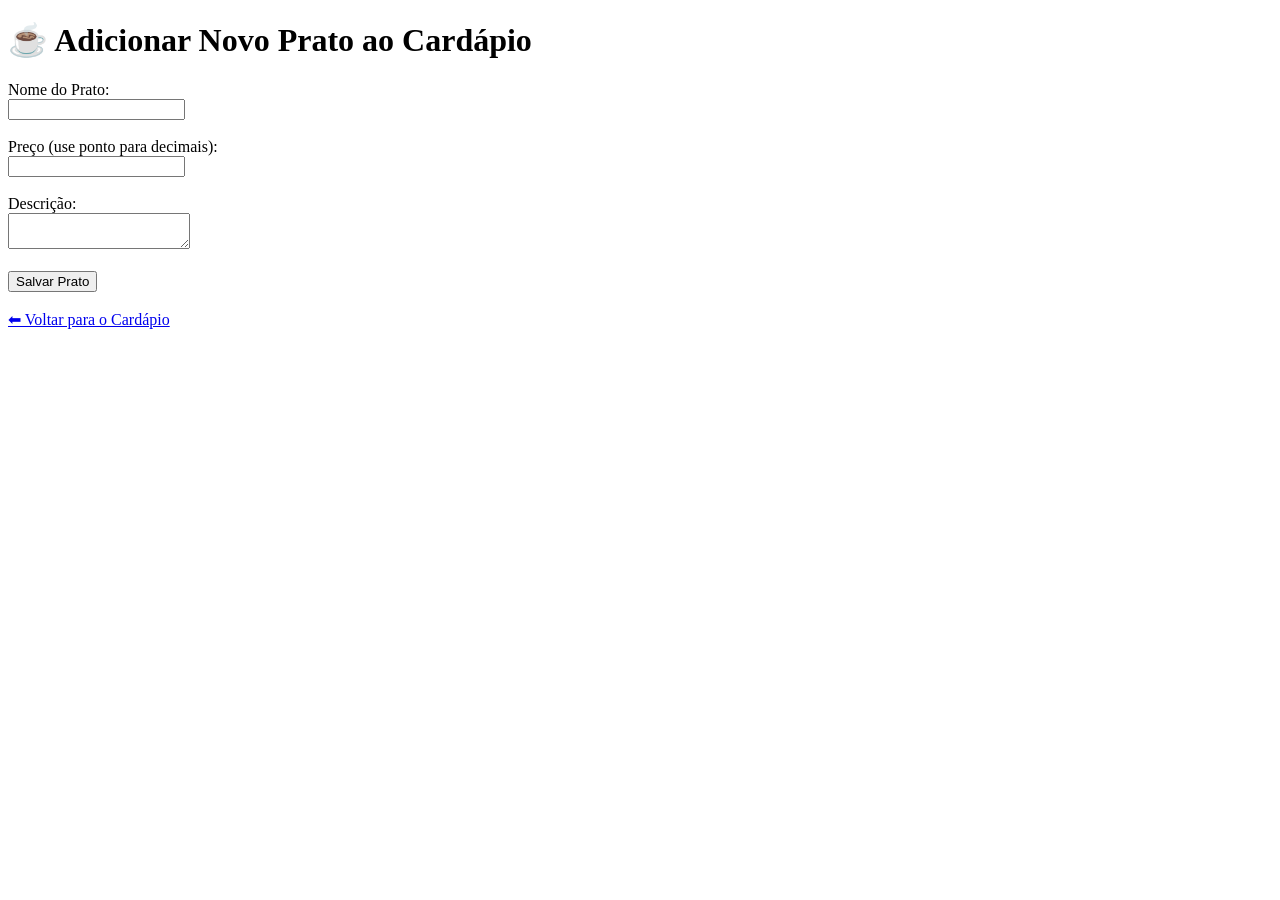
<file: templates/adicionar_prato.html>
<!DOCTYPE html>
<html lang="pt-br">
<head>
    <meta charset="UTF-8">
    <title>Novo Prato - Coffee Shop Tia Rosa</title>
</head>
<body>
    <h1>☕ Adicionar Novo Prato ao Cardápio</h1>
    
    <!-- O 'action' diz para onde os dados serão enviados no app.py -->
    <form action="/salvar_prato" method="POST">
        <label>Nome do Prato:</label><br>
        <input type="text" name="nome" required><br><br>
        
        <label>Preço (use ponto para decimais):</label><br>
        <input type="number" step="0.01" name="preco" required><br><br>
        
        <label>Descrição:</label><br>
        <textarea name="descricao" required></textarea><br><br>
        
        <button type="submit">Salvar Prato</button>
    </form>
    
    <br>
    <a href="/cardapio">⬅ Voltar para o Cardápio</a>
</body>
</html>
</file>
